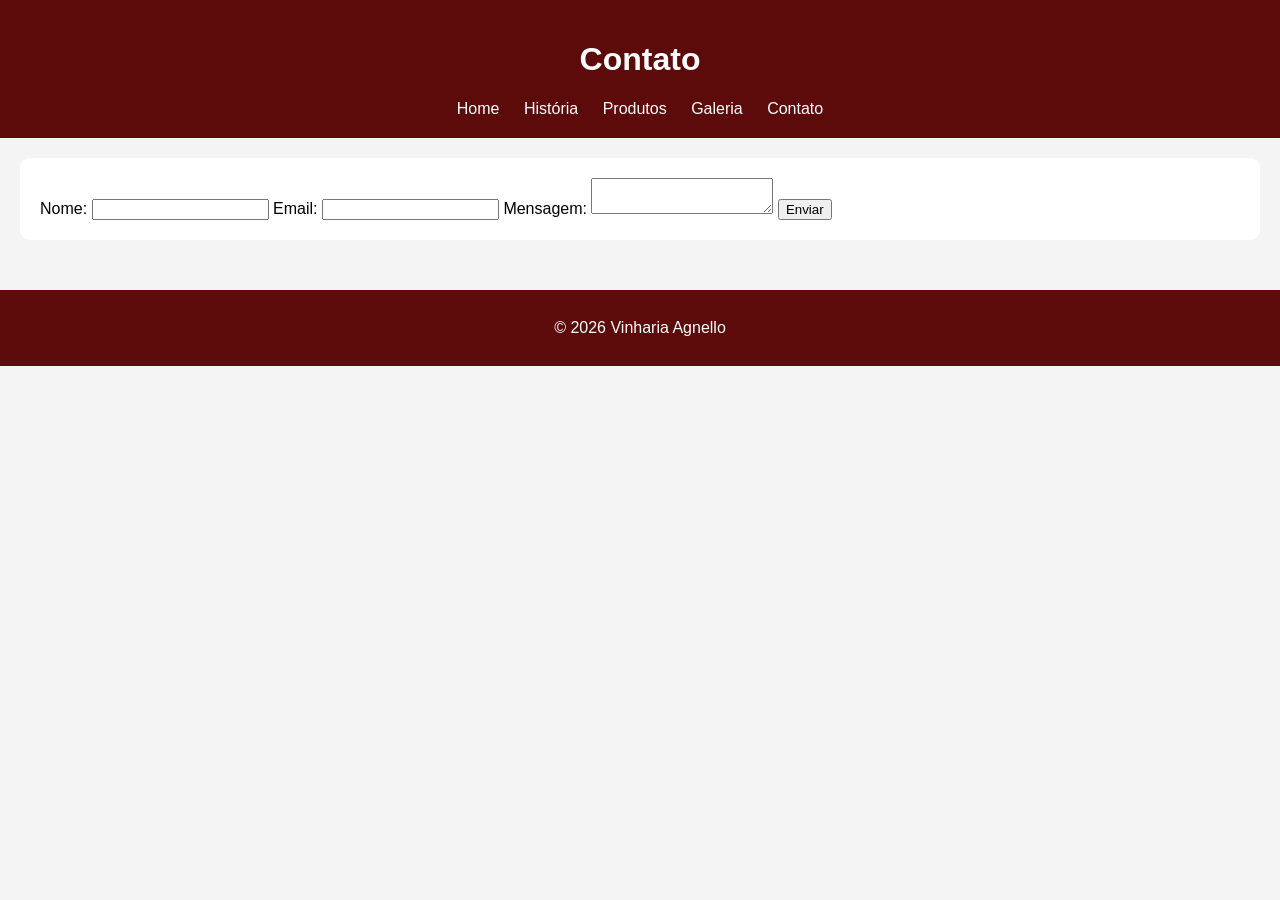
<file: contato.html>
<!DOCTYPE html>
<html lang="pt-br">
<head>
<meta charset="UTF-8">
<meta name="viewport" content="width=device-width, initial-scale=1.0">
<title>Vinharia Agnello - Contato</title>
<link rel="stylesheet" href="../css/style.css">
</head>

<body>

<header>
<h1>Contato</h1>

<nav>
<a href="../../index.html">Home</a>
<a href="historia.html">História</a>
<a href="produtos.html">Produtos</a>
<a href="galeria.html">Galeria</a>
<a href="contato.html">Contato</a>
</nav>
</header>

<main>

<section>

<form>

<label>Nome:</label>
<input type="text" required>

<label>Email:</label>
<input type="email" required>

<label>Mensagem:</label>
<textarea required></textarea>

<button type="submit">Enviar</button>

</form>

</section>

</main>

<footer>
<p>©️ 2026 Vinharia Agnello</p>
</footer>

</body>
</html>
</file>
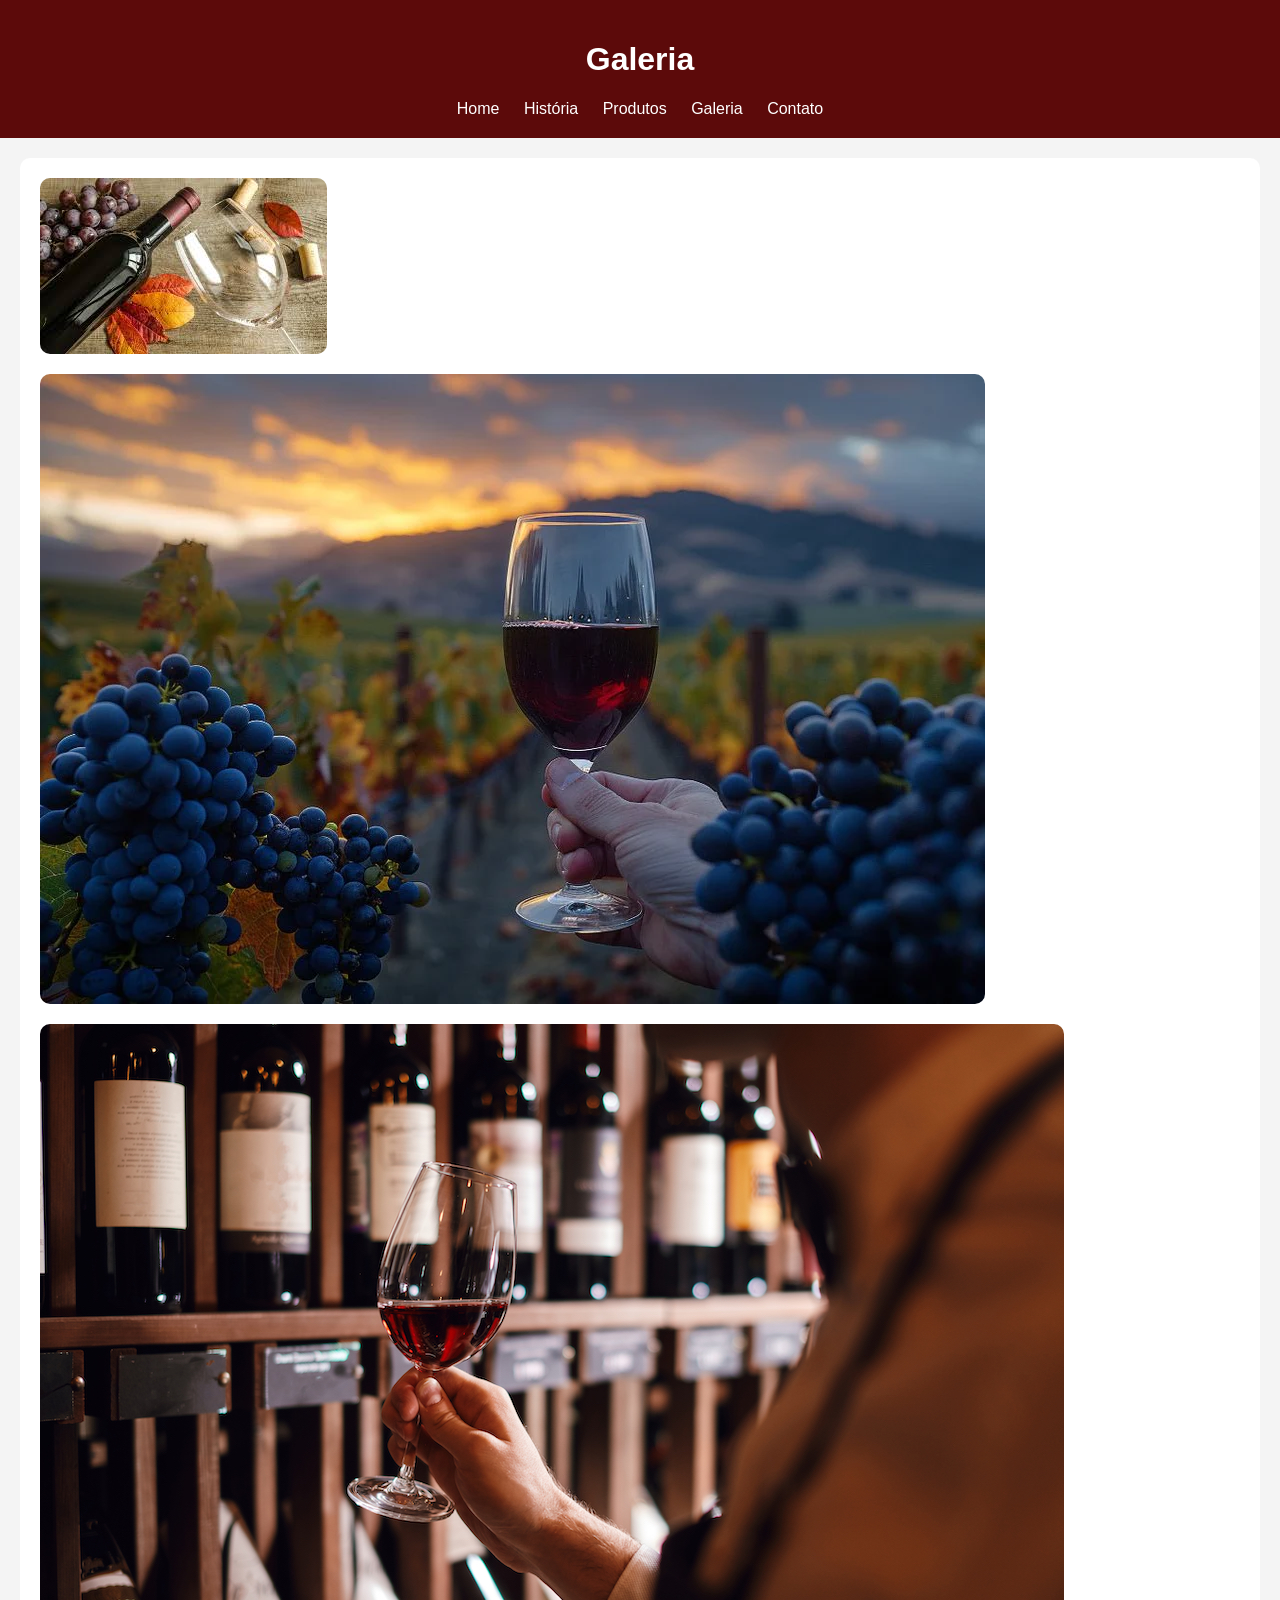
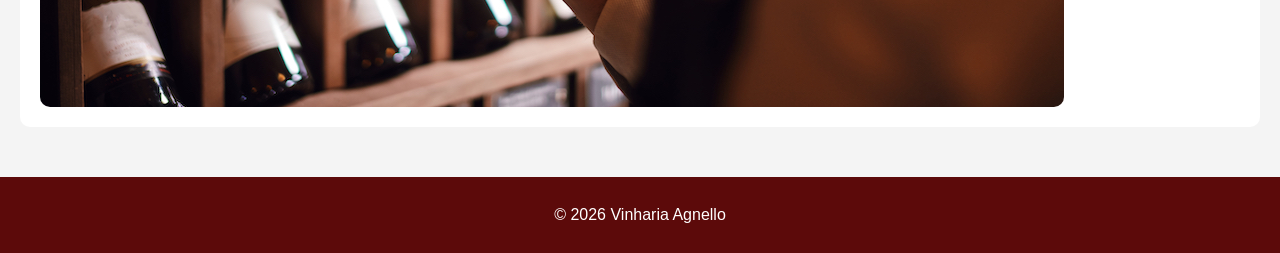
<file: galeria.html>
<!DOCTYPE html>
<html lang="pt-br">
<head>
<meta charset="UTF-8">
<meta name="viewport" content="width=device-width, initial-scale=1.0">
<title>Vinharia Agnello - Galeria</title>
<link rel="stylesheet" href="../css/style.css">
</head>

<body>

<header>
<h1>Galeria</h1>

<nav>
<a href="../../index.html">Home</a>
<a href="historia.html">História</a>
<a href="produtos.html">Produtos</a>
<a href="galeria.html">Galeria</a>
<a href="contato.html">Contato</a>
</nav>
</header>

<main>

<section class="galeria">

<img src="../imgs/vinho01.jpg">
<img src="../imgs/vinho02.webp">
<img src="../imgs/vinho03.jpg">

</section>

</main>

<footer>
<p>© 2026 Vinharia Agnello</p>
</footer>

</body>
</html>
</file>
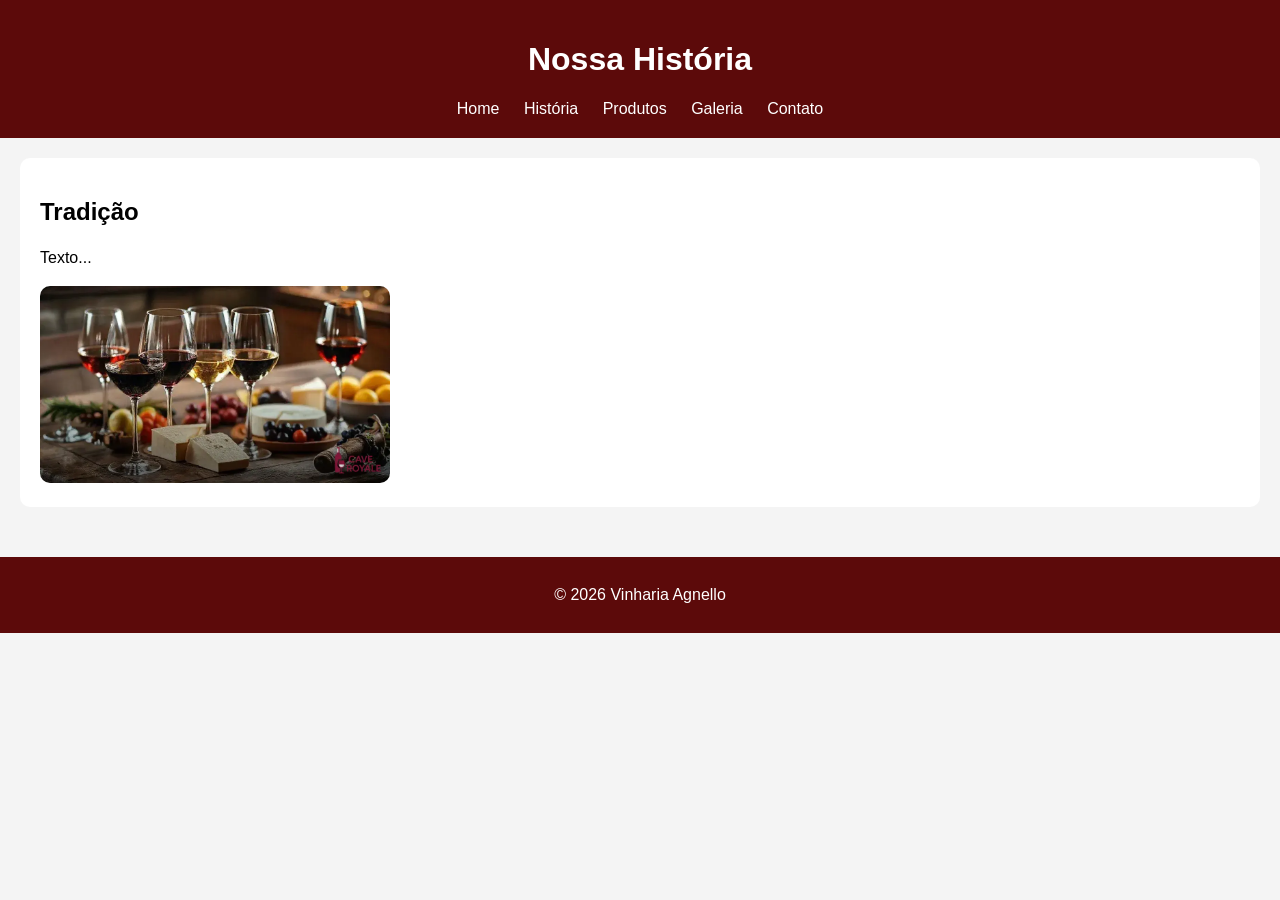
<file: historia.html>
<!DOCTYPE html>
<html lang="pt-br">
<head>
<meta charset="UTF-8">
<meta name="viewport" content="width=device-width, initial-scale=1.0">
<title>Vinharia Agnello - História</title>
<link rel="stylesheet" href="../css/style.css">
</head>

<body>

<header>
<h1>Nossa História</h1>

<nav>
<a href="../../index.html">Home</a>
<a href="historia.html">História</a>
<a href="produtos.html">Produtos</a>
<a href="galeria.html">Galeria</a>
<a href="contato.html">Contato</a>
</nav>
</header>

<main>

<section>
<h2>Tradição</h2>
<p>Texto...</p>

<img src="../imgs/tiposdevinhos02.webp" class="img-media">
</section>

</main>

<footer>
<p>© 2026 Vinharia Agnello</p>
</footer>

</body>
</html>
</file>
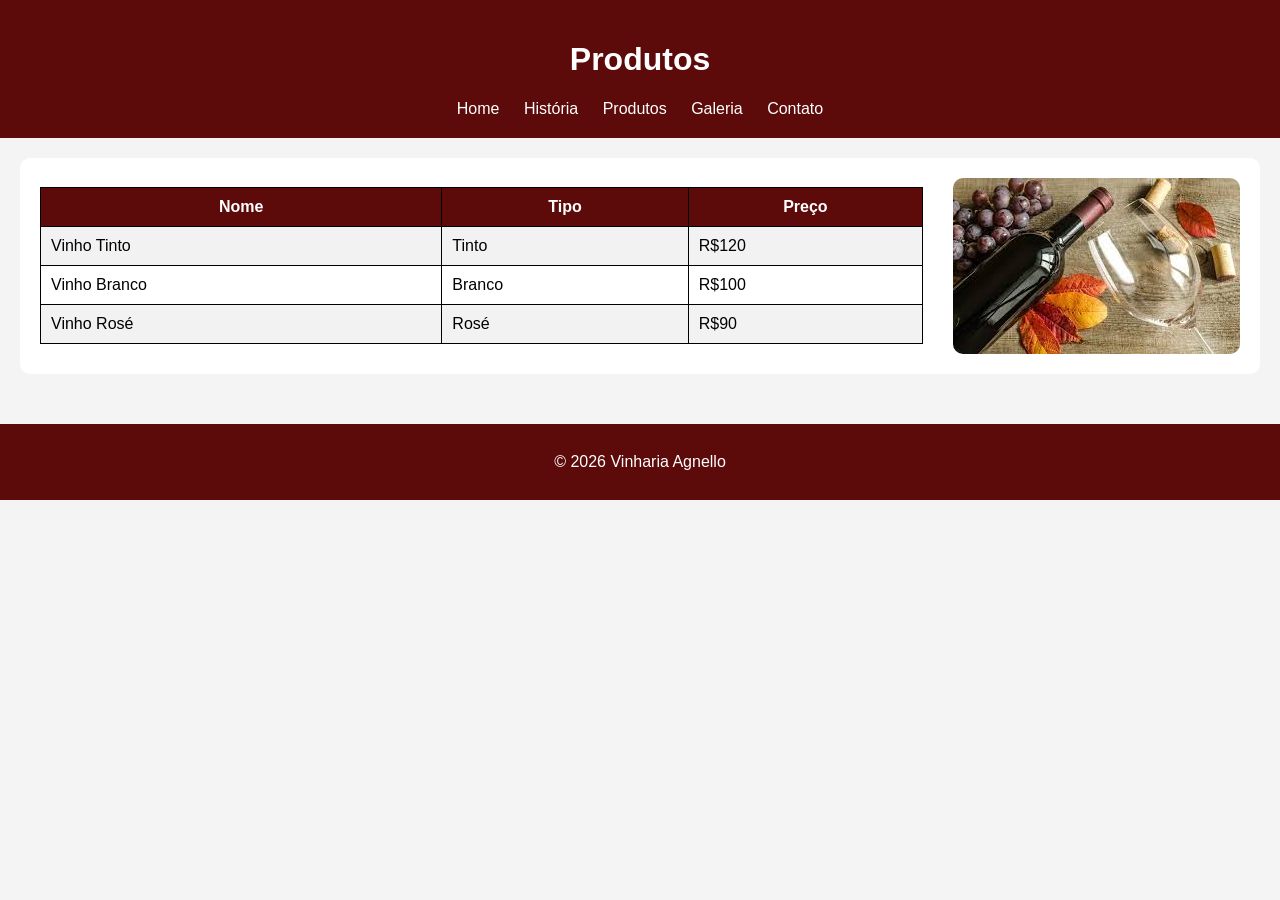
<file: produtos.html>
<!DOCTYPE html>
<html lang="pt-br">
<head>
<meta charset="UTF-8">
<meta name="viewport" content="width=device-width, initial-scale=1.0">
<title>Vinharia Agnello - Produtos</title>
<link rel="stylesheet" href="../css/style.css">
</head>

<body>

<header>
<h1>Produtos</h1>

<nav>
<a href="../../index.html">Home</a>
<a href="historia.html">História</a>
<a href="produtos.html">Produtos</a>
<a href="galeria.html">Galeria</a>
<a href="contato.html">Contato</a>
</nav>
</header>

<main>

<section class="produtos-container">

<table>
<tr>
<th>Nome</th>
<th>Tipo</th>
<th>Preço</th>
</tr>

<tr><td>Vinho Tinto</td><td>Tinto</td><td>R$120</td></tr>
<tr><td>Vinho Branco</td><td>Branco</td><td>R$100</td></tr>
<tr><td>Vinho Rosé</td><td>Rosé</td><td>R$90</td></tr>

</table>

<img src="../imgs/vinho01.jpg" class="img-media">

</section>

</main>

<footer>
<p>© 2026 Vinharia Agnello</p>
</footer>

</body>
</html>
</file>
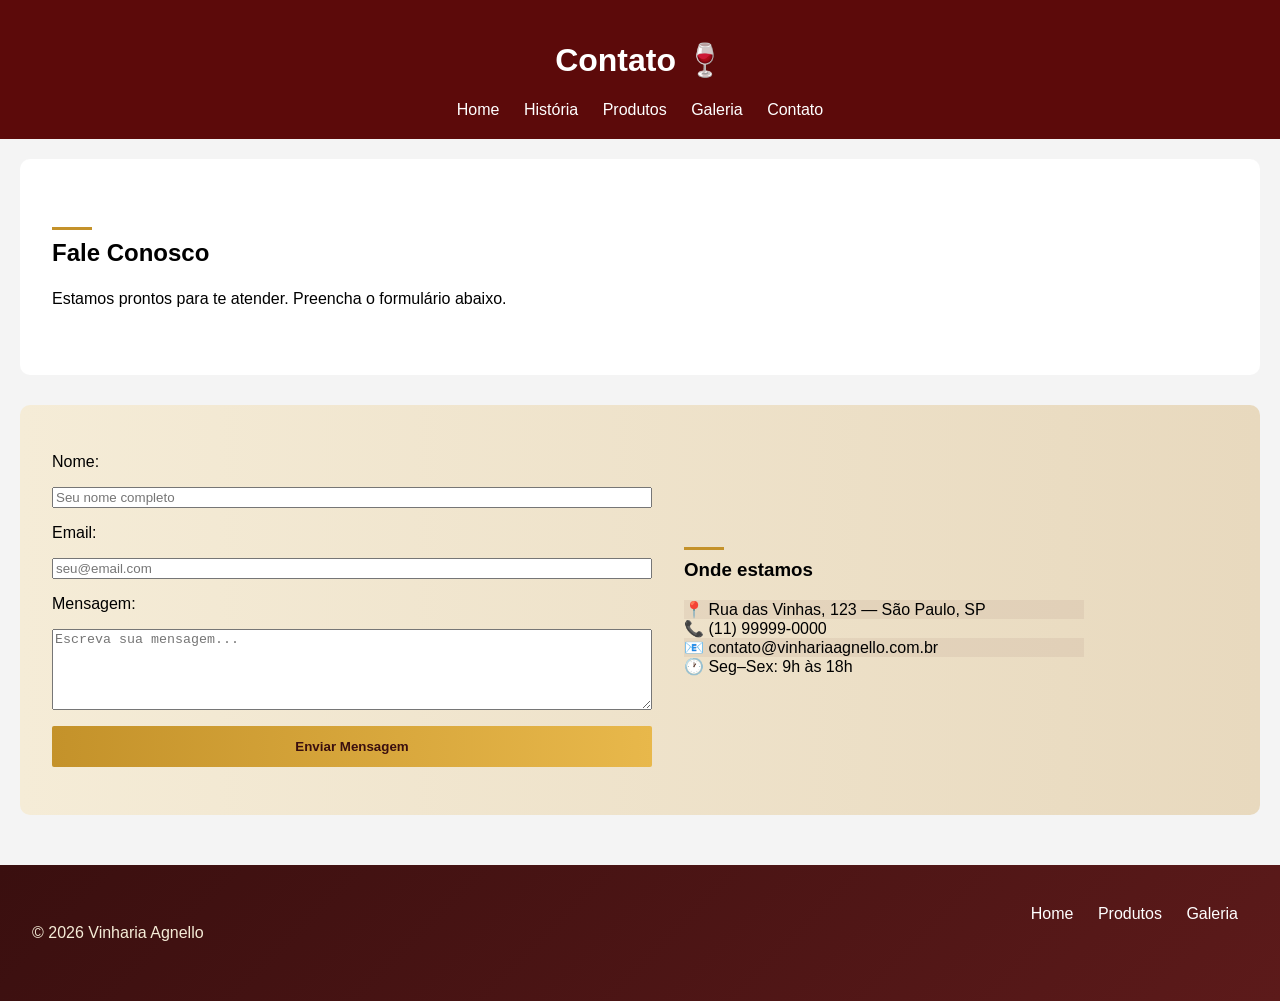
<file: pages/contato.html>
<!DOCTYPE html>
<html lang="pt-br">
<head>
  <meta charset="UTF-8">
  <meta name="viewport" content="width=device-width, initial-scale=1.0">
  <title>Vinharia Agnello - Contato</title>
  <link rel="stylesheet" href="../css/style.css">
  <link rel="stylesheet" href="../css/efeitos.css">
</head>

<body>

  <header>
    <h1 class="logo">Contato</h1>

    <nav>
      <a href="../index.html">Home</a>
      <a href="historia.html">História</a>
      <a href="produtos.html">Produtos</a>
      <a href="galeria.html">Galeria</a>
      <a href="contato.html">Contato</a>
    </nav>
  </header>

  <main>

    <section style="padding: 3rem 2rem;">
      <h2 class="secao-titulo">Fale Conosco</h2>
      <p>Estamos prontos para te atender. Preencha o formulário abaixo.</p>
    </section>

    <section class="secao-destaque">

      <form style="display: flex; flex-direction: column; gap: 1rem; flex: 1; max-width: 600px;">

        <label>Nome:</label>
        <input type="text" placeholder="Seu nome completo" required>

        <label>Email:</label>
        <input type="email" placeholder="seu@email.com" required>

        <label>Mensagem:</label>
        <textarea rows="5" placeholder="Escreva sua mensagem..." required></textarea>

        <button type="submit" class="btn btn-primario">Enviar Mensagem</button>

      </form>

      <div style="flex: 1; max-width: 400px;">
        <h3 class="secao-titulo">Onde estamos</h3>
        <ul class="lista-vinhos" style="list-style: none; padding: 0;">
          <li>📍 Rua das Vinhas, 123 — São Paulo, SP</li>
          <li>📞 (11) 99999-0000</li>
          <li>📧 contato@vinhariaagnello.com.br</li>
          <li>🕐 Seg–Sex: 9h às 18h</li>
        </ul>
      </div>

    </section>

  </main>

  <footer>
    <p>© 2026 Vinharia Agnello</p>
    <nav>
      <a href="../index.html">Home</a>
      <a href="produtos.html">Produtos</a>
      <a href="galeria.html">Galeria</a>
    </nav>
  </footer>

</body>
</html>
</file>
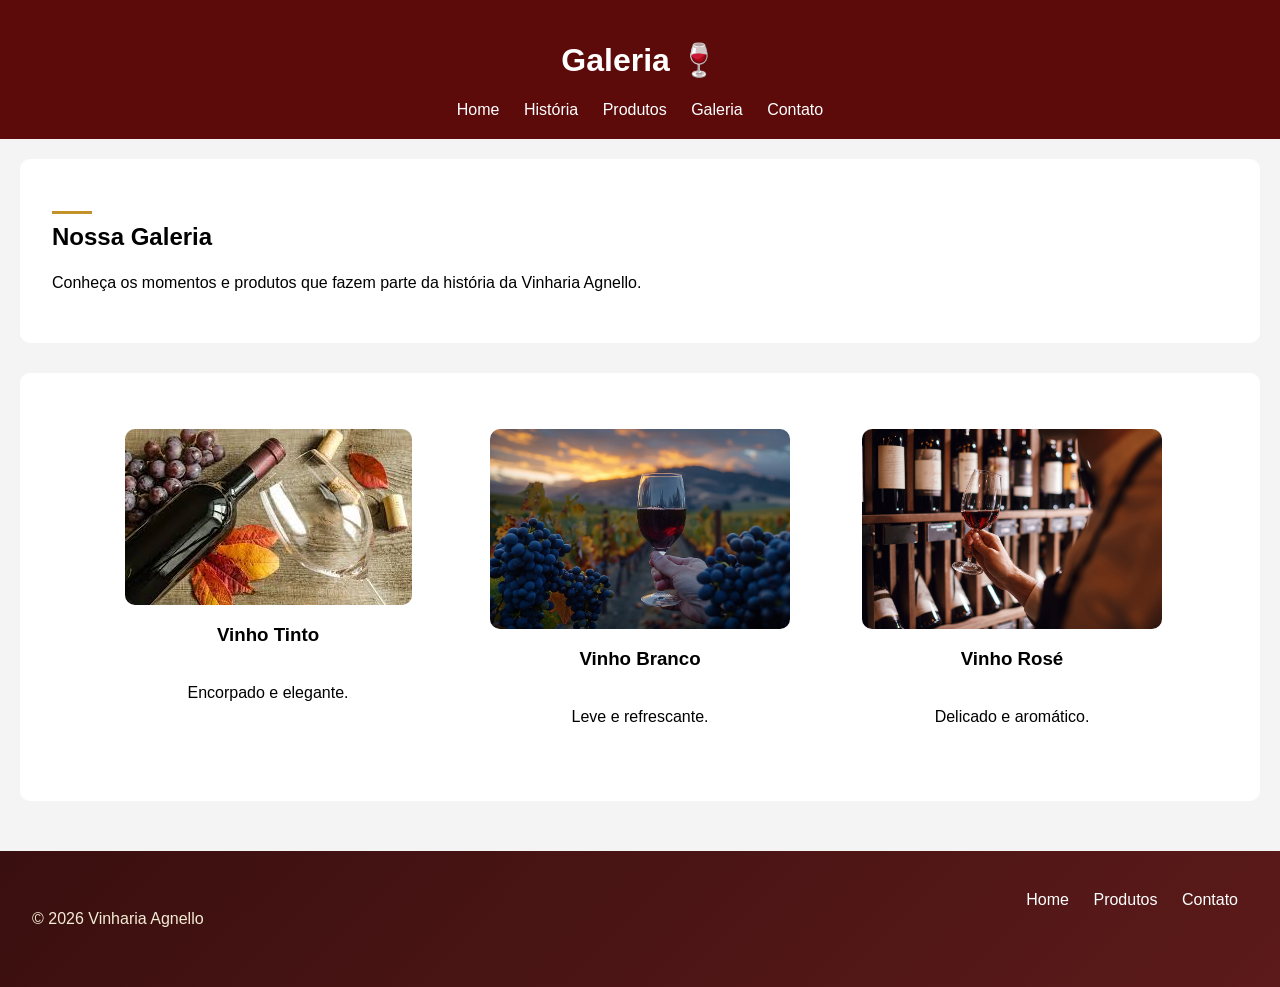
<file: pages/galeria.html>
<!DOCTYPE html>
<html lang="pt-br">
<head>
  <meta charset="UTF-8">
  <meta name="viewport" content="width=device-width, initial-scale=1.0">
  <title>Vinharia Agnello - Galeria</title>
  <link rel="stylesheet" href="../css/style.css">
  <link rel="stylesheet" href="../css/efeitos.css">
</head>

<body>

  <header>
    <h1 class="logo">Galeria</h1>

    <nav>
      <a href="../index.html">Home</a>
      <a href="historia.html">História</a>
      <a href="produtos.html">Produtos</a>
      <a href="galeria.html">Galeria</a>
      <a href="contato.html">Contato</a>
    </nav>
  </header>

  <main>

    <section style="padding: 2rem;">
      <h2 class="secao-titulo">Nossa Galeria</h2>
      <p>Conheça os momentos e produtos que fazem parte da história da Vinharia Agnello.</p>
    </section>

    <section class="grid-vinhos">

      <div class="card-vinho">
        <img src="../imgs/vinho01.jpg" class="icone-vinho" alt="Vinho 1">
        <h3>Vinho Tinto</h3>
        <p>Encorpado e elegante.</p>
      </div>

      <div class="card-vinho">
        <img src="../imgs/vinho02.webp" class="icone-vinho" alt="Vinho 2">
        <h3>Vinho Branco</h3>
        <p>Leve e refrescante.</p>
      </div>

      <div class="card-vinho">
        <img src="../imgs/vinho03.jpg" class="icone-vinho" alt="Vinho 3">
        <h3>Vinho Rosé</h3>
        <p>Delicado e aromático.</p>
      </div>

    </section>

  </main>

  <footer>
    <p>© 2026 Vinharia Agnello</p>
    <nav>
      <a href="../index.html">Home</a>
      <a href="produtos.html">Produtos</a>
      <a href="contato.html">Contato</a>
    </nav>
  </footer>

</body>
</html>
</file>
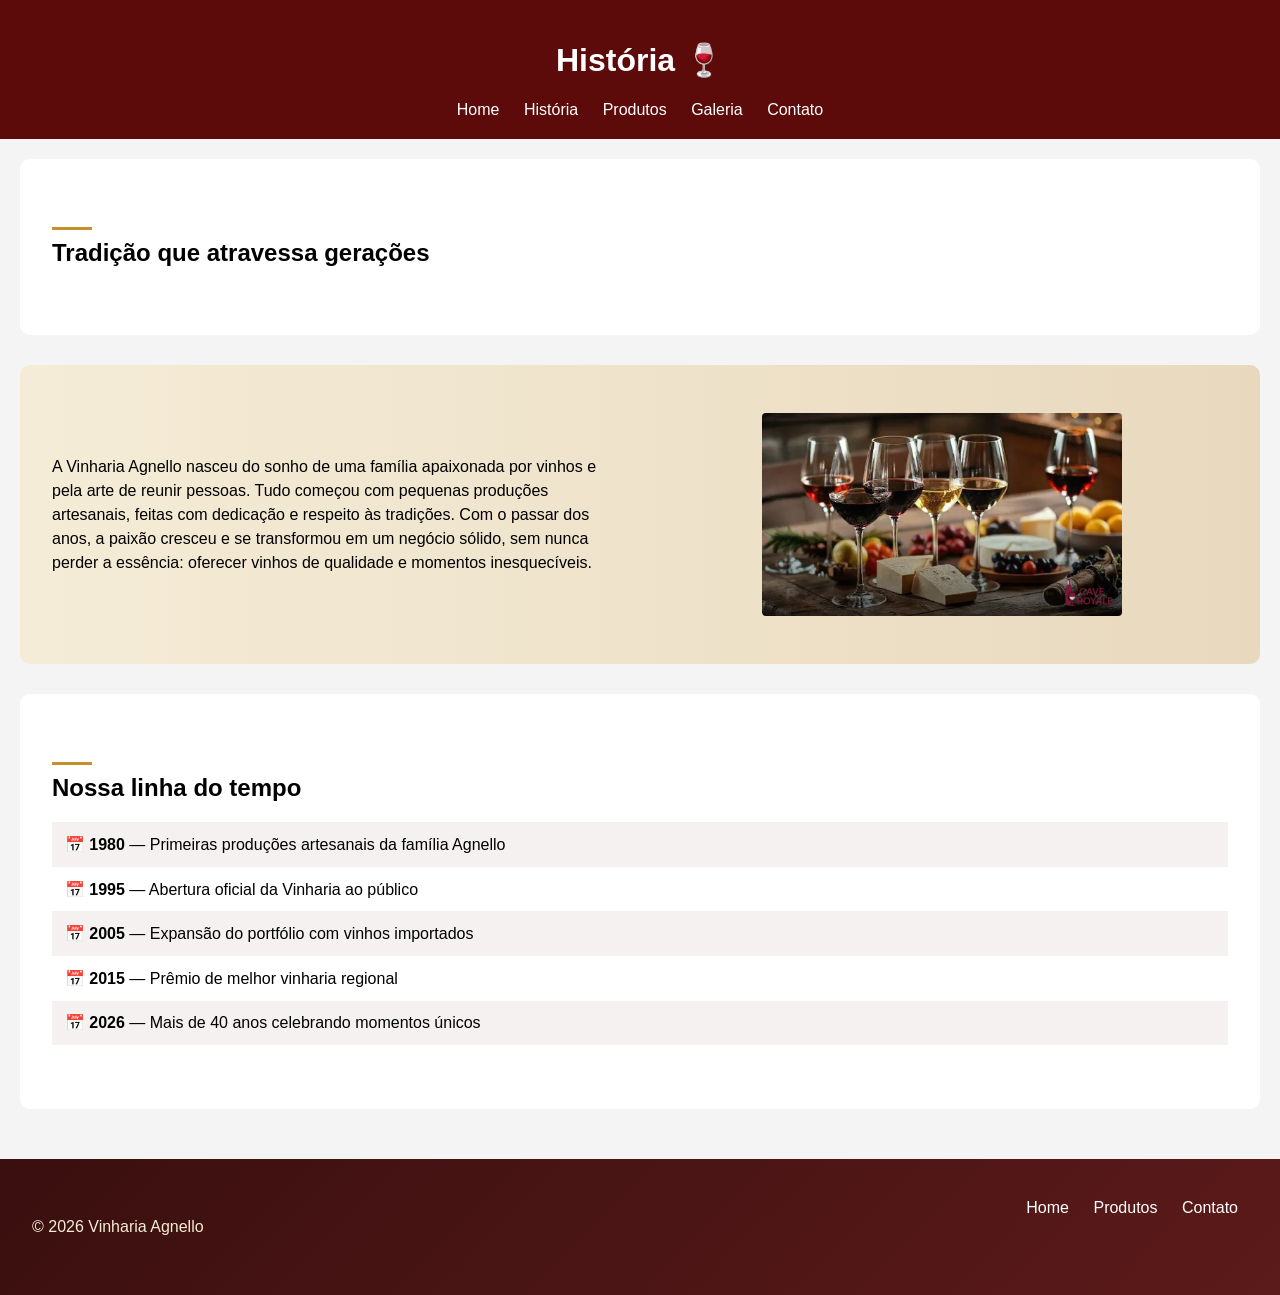
<file: pages/historia.html>
<!DOCTYPE html>
<html lang="pt-br">
<head>
  <meta charset="UTF-8">
  <meta name="viewport" content="width=device-width, initial-scale=1.0">
  <title>Vinharia Agnello - História</title>
  <link rel="stylesheet" href="../css/style.css">
  <link rel="stylesheet" href="../css/efeitos.css">
</head>

<body>

  <header>
    <h1 class="logo">História</h1>

    <nav>
      <a href="../index.html">Home</a>
      <a href="historia.html">História</a>
      <a href="produtos.html">Produtos</a>
      <a href="galeria.html">Galeria</a>
      <a href="contato.html">Contato</a>
    </nav>
  </header>

  <main>

    <section style="padding: 3rem 2rem;">
      <h2 class="secao-titulo">Tradição que atravessa gerações</h2>
    </section>

    <section class="secao-destaque">

      <div style="flex: 1; max-width: 600px;">
        <p class="paragrafo-destaque">
          A Vinharia Agnello nasceu do sonho de uma família apaixonada por vinhos
          e pela arte de reunir pessoas. Tudo começou com pequenas produções artesanais,
          feitas com dedicação e respeito às tradições. Com o passar dos anos, a paixão
          cresceu e se transformou em um negócio sólido, sem nunca perder a essência:
          oferecer vinhos de qualidade e momentos inesquecíveis.
        </p>
      </div>

      <div style="flex: 1; display: flex; justify-content: center; align-items: center;">
        <img src="../imgs/tiposdevinhos02.webp" class="icone-vinho" alt="Tipos de vinhos Agnello"
          style="max-width: 360px; border-radius: 4px;">
      </div>

    </section>

    <section style="padding: 3rem 2rem;">
      <h2 class="secao-titulo">Nossa linha do tempo</h2>

      <ul class="lista-vinhos" style="list-style: none; padding: 0;">
        <li style="padding: 0.8rem;">📅 <strong>1980</strong> — Primeiras produções artesanais da família Agnello</li>
        <li style="padding: 0.8rem;">📅 <strong>1995</strong> — Abertura oficial da Vinharia ao público</li>
        <li style="padding: 0.8rem;">📅 <strong>2005</strong> — Expansão do portfólio com vinhos importados</li>
        <li style="padding: 0.8rem;">📅 <strong>2015</strong> — Prêmio de melhor vinharia regional</li>
        <li style="padding: 0.8rem;">📅 <strong>2026</strong> — Mais de 40 anos celebrando momentos únicos</li>
      </ul>
    </section>

  </main>

  <footer>
    <p>© 2026 Vinharia Agnello</p>
    <nav>
      <a href="../index.html">Home</a>
      <a href="produtos.html">Produtos</a>
      <a href="contato.html">Contato</a>
    </nav>
  </footer>

</body>
</html>
</file>
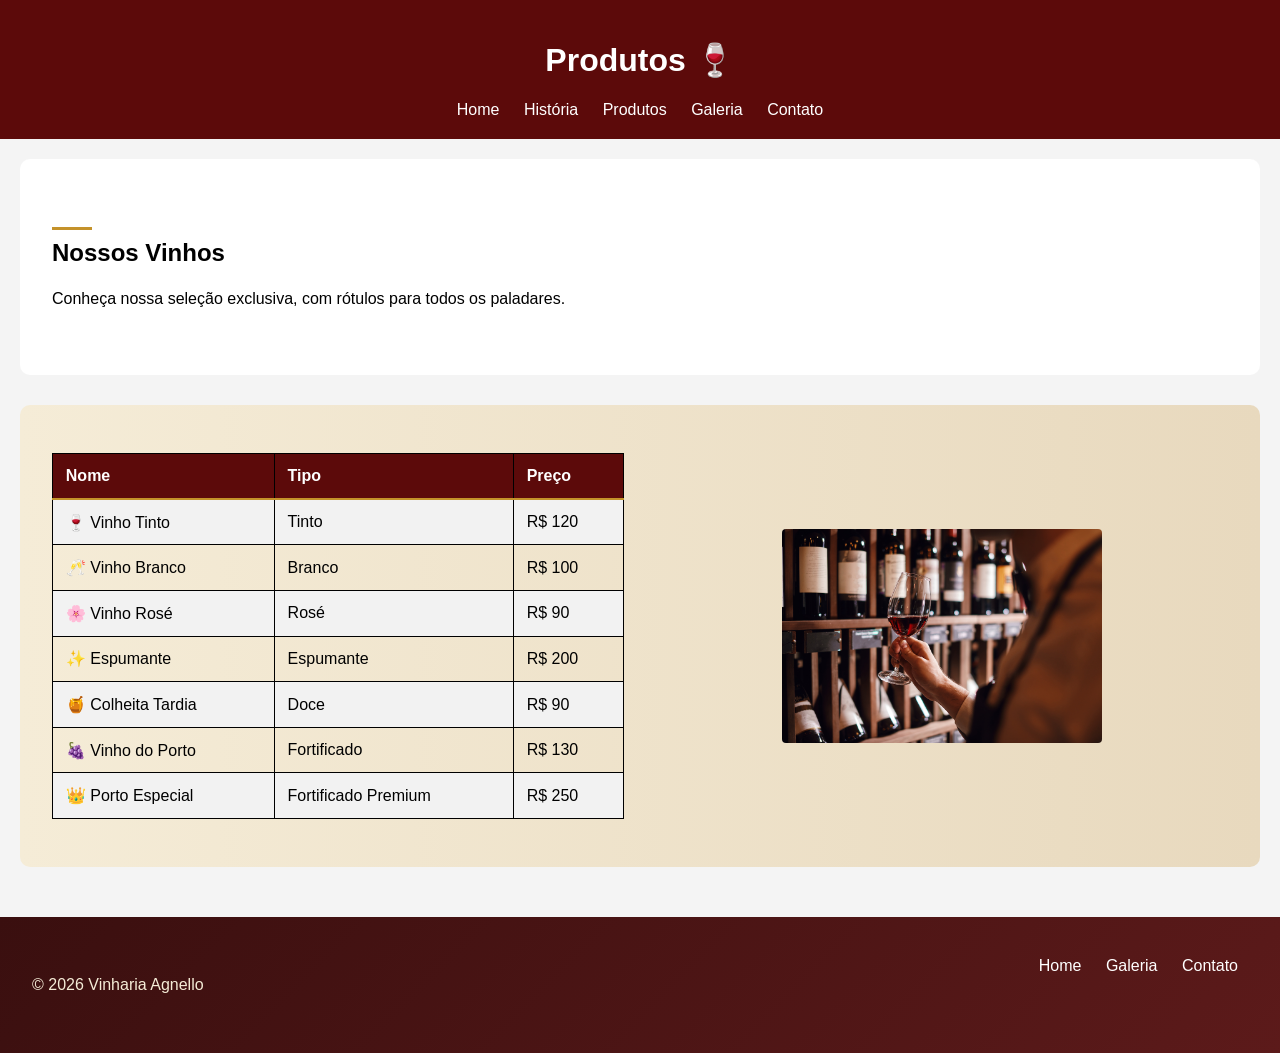
<file: pages/produtos.html>
<!DOCTYPE html>
<html lang="pt-br">
<head>
  <meta charset="UTF-8">
  <meta name="viewport" content="width=device-width, initial-scale=1.0">
  <title>Vinharia Agnello - Produtos</title>
  <link rel="stylesheet" href="../css/style.css">
  <link rel="stylesheet" href="../css/efeitos.css">
</head>

<body>

  <header>
    <h1 class="logo">Produtos</h1>

    <nav>
      <a href="../index.html">Home</a>
      <a href="historia.html">História</a>
      <a href="produtos.html">Produtos</a>
      <a href="galeria.html">Galeria</a>
      <a href="contato.html">Contato</a>
    </nav>
  </header>

  <main>

    <section style="padding: 3rem 2rem;">
      <h2 class="secao-titulo">Nossos Vinhos</h2>
      <p>Conheça nossa seleção exclusiva, com rótulos para todos os paladares.</p>
    </section>

    <section class="secao-destaque">

      <div style="flex: 1;">
        <table style="width: 100%; border-collapse: collapse;">

          <tr>
            <th style="padding: 0.8rem; text-align: left; border-bottom: 2px solid #C4922A;">Nome</th>
            <th style="padding: 0.8rem; text-align: left; border-bottom: 2px solid #C4922A;">Tipo</th>
            <th style="padding: 0.8rem; text-align: left; border-bottom: 2px solid #C4922A;">Preço</th>
          </tr>

          <tr class="lista-vinhos">
            <td style="padding: 0.8rem;">🍷 Vinho Tinto</td>
            <td style="padding: 0.8rem;">Tinto</td>
            <td style="padding: 0.8rem;">R$ 120</td>
          </tr>

          <tr class="lista-vinhos">
            <td style="padding: 0.8rem;">🥂 Vinho Branco</td>
            <td style="padding: 0.8rem;">Branco</td>
            <td style="padding: 0.8rem;">R$ 100</td>
          </tr>

          <tr class="lista-vinhos">
            <td style="padding: 0.8rem;">🌸 Vinho Rosé</td>
            <td style="padding: 0.8rem;">Rosé</td>
            <td style="padding: 0.8rem;">R$ 90</td>
          </tr>

          <tr class="lista-vinhos">
            <td style="padding: 0.8rem;">✨ Espumante</td>
            <td style="padding: 0.8rem;">Espumante</td>
            <td style="padding: 0.8rem;">R$ 200</td>
          </tr>

          <tr class="lista-vinhos">
            <td style="padding: 0.8rem;">🍯 Colheita Tardia</td>
            <td style="padding: 0.8rem;">Doce</td>
            <td style="padding: 0.8rem;">R$ 90</td>
          </tr>

          <tr class="lista-vinhos">
            <td style="padding: 0.8rem;">🍇 Vinho do Porto</td>
            <td style="padding: 0.8rem;">Fortificado</td>
            <td style="padding: 0.8rem;">R$ 130</td>
          </tr>

          <tr class="lista-vinhos">
            <td style="padding: 0.8rem;">👑 Porto Especial</td>
            <td style="padding: 0.8rem;">Fortificado Premium</td>
            <td style="padding: 0.8rem;">R$ 250</td>
          </tr>

        </table>
      </div>

      <div style="flex: 1; display: flex; justify-content: center; align-items: center;">
        <img src="../imgs/vinho03.jpg" class="icone-vinho" alt="Vinho Agnello"
          style="max-width: 320px; border-radius: 4px;">
      </div>

    </section>

  </main>

  <footer>
    <p>© 2026 Vinharia Agnello</p>
    <nav>
      <a href="../index.html">Home</a>
      <a href="galeria.html">Galeria</a>
      <a href="contato.html">Contato</a>
    </nav>
  </footer>

</body>
</html>
</file>
<file: css/style.css>
body {
    margin: 0;
    font-family: Arial;
    background: #f4f4f4;
}

/* HEADER */
header {
    background: #5c0a0a;
    color: white;
    text-align: center;
    padding: 20px;
}

/* NAV */
nav a {
    color: white;
    margin: 10px;
    text-decoration: none;
}

/* MAIN */
main {
    padding: 20px;
}

section {
    background: white;
    padding: 20px;
    margin-bottom: 30px;
    border-radius: 10px;
}

/* TEXTO */
p {
    line-height: 1.5;
}

/* IMAGENS */
img {
    max-width: 100%;
    height: auto;
    border-radius: 10px;
}

.img-media {
    width: 350px;
}

/* VIDEO */
.video {
    width: 100%;
    max-width: 560px;
}

/* PRODUTOS */
.produtos-container {
    display: flex;
    gap: 30px;
    align-items: center;
}

/* TABELA */
table {
    width: 100%;
    border-collapse: collapse;
}

th {
    background: #5c0a0a;
    color: white;
}

td, th {
    padding: 10px;
    border: 1px solid black;
}

tr:nth-child(even) {
    background: #f2f2f2;
}

/* GALERIA */
.galeria {
    display: flex;
    flex-wrap: wrap;
    gap: 20px;
}

/* FOOTER */
footer {
    text-align: center;
    background: #5c0a0a;
    color: white;
    padding: 10px;
}

/* RESPONSIVO */
@media (max-width: 768px) {

    nav {
        display: flex;
        flex-direction: column;
    }

    .produtos-container {
        flex-direction: column;
    }

}
</file>
<file: css/efeitos.css>
/* ============================================
   VINHARIA AGNELLO — efeitos.css
   Versão simples: flexbox, gradientes e efeitos básicos
   ============================================ */


/* ==========================================
   🎯 PSEUDO-CLASSES
   ========================================== */

/* 1️⃣ :hover — links do menu mudam de cor */
nav a:hover {
  color: #C4922A;
  background: rgba(196, 146, 42, 0.15);
}

/* 2️⃣ :focus — campo de formulário com borda dourada */
input:focus,
textarea:focus {
  outline: none;
  border: 2px solid #C4922A;
}

/* 3️⃣ :nth-child — itens alternados da lista de vinhos */
.lista-vinhos li:nth-child(odd) {
  background: rgba(92, 26, 26, 0.06);
}


/* ==========================================
   🎯 PSEUDO-ELEMENTOS
   ========================================== */

/* 1️⃣ ::before — traço decorativo antes dos títulos */
.secao-titulo::before {
  content: '';
  display: block;
  width: 40px;
  height: 3px;
  background: #C4922A;
  margin-bottom: 0.6rem;
}

/* 2️⃣ ::after — ícone após a logo */
.logo::after {
  content: ' 🍷';
}


/* ==========================================
   💫 ANIMAÇÃO COM @keyframes
   ========================================== */

/* Conteúdo do banner aparece subindo */
@keyframes entradaHero {
  from {
    opacity: 0;
    transform: translateY(30px);
  }
  to {
    opacity: 1;
    transform: translateY(0);
  }
}

.hero-content {
  animation: entradaHero 1s ease forwards;
}


/* ==========================================
   🔄 TRANSIÇÕES SUAVES
   ========================================== */

/* Botões com transição suave */
.btn {
  transition: background 0.3s ease, transform 0.3s ease;
}

.btn:hover {
  background: #E8B84B;
  transform: translateY(-3px);
}

/* Cards com transição */
.card-vinho {
  transition: transform 0.3s ease, box-shadow 0.3s ease;
}

.card-vinho:hover {
  transform: translateY(-6px);
  box-shadow: 0 10px 30px rgba(92, 26, 26, 0.2);
}


/* ==========================================
   🎢 TRANSFORMAÇÕES CSS
   ========================================== */

/* 1️⃣ scale() — imagem do card cresce no hover */
.card-vinho img:hover {
  transform: scale(1.05);
  transition: transform 0.4s ease;
}

/* 2️⃣ rotate() — ícone de vinho inclina no hover */
.icone-vinho:hover {
  transform: rotate(-10deg);
  transition: transform 0.3s ease;
}


/* ==========================================
   🎨 FLEXBOX + GRADIENTES (estilização geral)
   ========================================== */

/* Grade de cards com flexbox */
.grid-vinhos {
  display: flex;
  flex-wrap: wrap;
  gap: 1.5rem;
  justify-content: center;
  padding: 2rem;
}

/* Cada card ocupa espaço igual */
.card-vinho {
  display: flex;
  flex-direction: column;
  align-items: center;
  flex: 1 1 250px;
  max-width: 300px;
  padding: 1.5rem;
  border-radius: 4px;
  background: #fff;
  text-align: center;
}

/* Banner com gradiente escuro sobre imagem */
.hero {
  background:
    linear-gradient(
      to bottom,
      rgba(58, 15, 15, 0.85) 0%,
      rgba(92, 26, 26, 0.55) 100%
    ),
    url('../assets/imgs/banner.jpg') center / cover no-repeat;

  display: flex;
  align-items: center;
  justify-content: flex-start;
  min-height: 85vh;
  padding: 2rem;
}

/* Faixa de rodapé com gradiente */
footer {
  background: linear-gradient(135deg, #3A0F0F 0%, #5C1A1A 100%);
  color: #F5ECD7;
  display: flex;
  flex-wrap: wrap;
  justify-content: space-between;
  align-items: flex-start;
  gap: 2rem;
  padding: 2.5rem 2rem;
}

/* Botão com gradiente dourado */
.btn-primario {
  background: linear-gradient(90deg, #C4922A, #E8B84B);
  color: #3A0F0F;
  font-weight: 600;
  padding: 0.8rem 2rem;
  border: none;
  cursor: pointer;
  border-radius: 2px;
}

/* Seção de destaque com gradiente lateral */
.secao-destaque {
  background: linear-gradient(to right, #F5ECD7 0%, #E8D9BE 100%);
  display: flex;
  flex-wrap: wrap;
  align-items: center;
  gap: 2rem;
  padding: 3rem 2rem;
}
</file>
